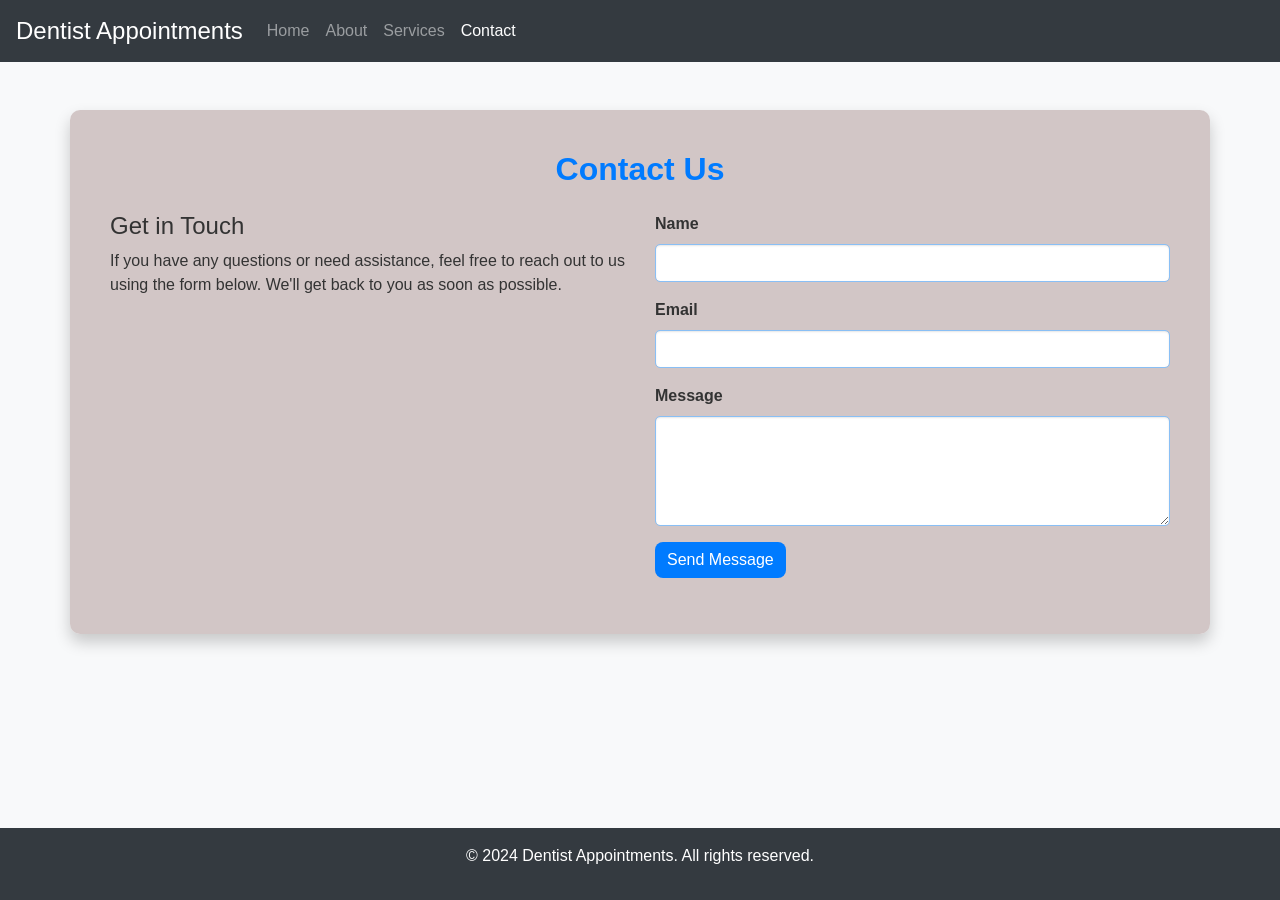
<file: contact.html>
<!DOCTYPE html>
<html lang="en">

<head>
    <meta charset="UTF-8">
    <meta name="viewport" content="width=device-width, initial-scale=1.0">
    <link href="https://maxcdn.bootstrapcdn.com/bootstrap/4.5.2/css/bootstrap.min.css" rel="stylesheet">
    <link rel="stylesheet" href="style.css">
    <title>Contact Us - Dentist Appointments</title>
</head>

<body>
    <!-- Navbar -->
    <nav class="navbar navbar-expand-lg navbar-dark bg-dark">
        <a class="navbar-brand" href="#">Dentist Appointments</a>
        <button class="navbar-toggler" type="button" data-toggle="collapse" data-target="#navbarNav"
            aria-controls="navbarNav" aria-expanded="false" aria-label="Toggle navigation">
            <span class="navbar-toggler-icon"></span>
        </button>
        <div class="collapse navbar-collapse" id="navbarNav">
            <ul class="navbar-nav">
                <li class="nav-item">
                    <a class="nav-link" href="index.html">Home</a>
                </li>
                <li class="nav-item">
                    <a class="nav-link" href="about.html">About</a>
                </li>
                <li class="nav-item">
                    <a class="nav-link" href="services.html">Services</a>
                </li>
                <li class="nav-item active">
                    <a class="nav-link" href="contact.html">Contact</a>
                </li>
            </ul>
        </div>
    </nav>

    <!-- Contact Section -->
    <section id="contact" class="container my-5">
        <h2 class="text-center mb-4">Contact Us</h2>
        <div class="row">
            <div class="col-md-6">
                <h4>Get in Touch</h4>
                <p>If you have any questions or need assistance, feel free to reach out to us using the form below.
                    We'll get back to you as soon as possible.</p>
            </div>
            <div class="col-md-6">
                <form id="contactForm" onsubmit="submitContactForm(event)">
                    <div class="form-group">
                        <label for="contactName">Name</label>
                        <input type="text" class="form-control" id="contactName" required>
                    </div>
                    <div class="form-group">
                        <label for="contactEmail">Email</label>
                        <input type="email" class="form-control" id="contactEmail" required>
                    </div>
                    <div class="form-group">
                        <label for="contactMessage">Message</label>
                        <textarea class="form-control" id="contactMessage" rows="4" required></textarea>
                    </div>
                    <button type="submit" class="btn btn-primary">Send Message</button>
                    <div id="contactConfirmationMessage" class="text-success mt-3"></div>
                </form>
            </div>
        </div>
    </section>

    <!-- Footer -->
    <footer class="bg-dark text-white text-center py-3">
        <p>&copy; 2024 Dentist Appointments. All rights reserved.</p>
    </footer>

    <script src="https://code.jquery.com/jquery-3.5.1.slim.min.js"></script>
    <script src="https://cdn.jsdelivr.net/npm/@popperjs/core@2.11.6/dist/umd/popper.min.js"></script>
    <script src="https://maxcdn.bootstrapcdn.com/bootstrap/4.5.2/js/bootstrap.min.js"></script>
    <script>
        function submitContactForm(event) {
            event.preventDefault();
            const name = document.getElementById('contactName').value;
            const email = document.getElementById('contactEmail').value;
            const message = document.getElementById('contactMessage').value;

            // In a real application, you would send the data to a server here

            document.getElementById('contactForm').reset();
            document.getElementById('contactConfirmationMessage').innerText = 'Your message has been sent successfully!';
        }
    </script>
</body>

</html>
</file>
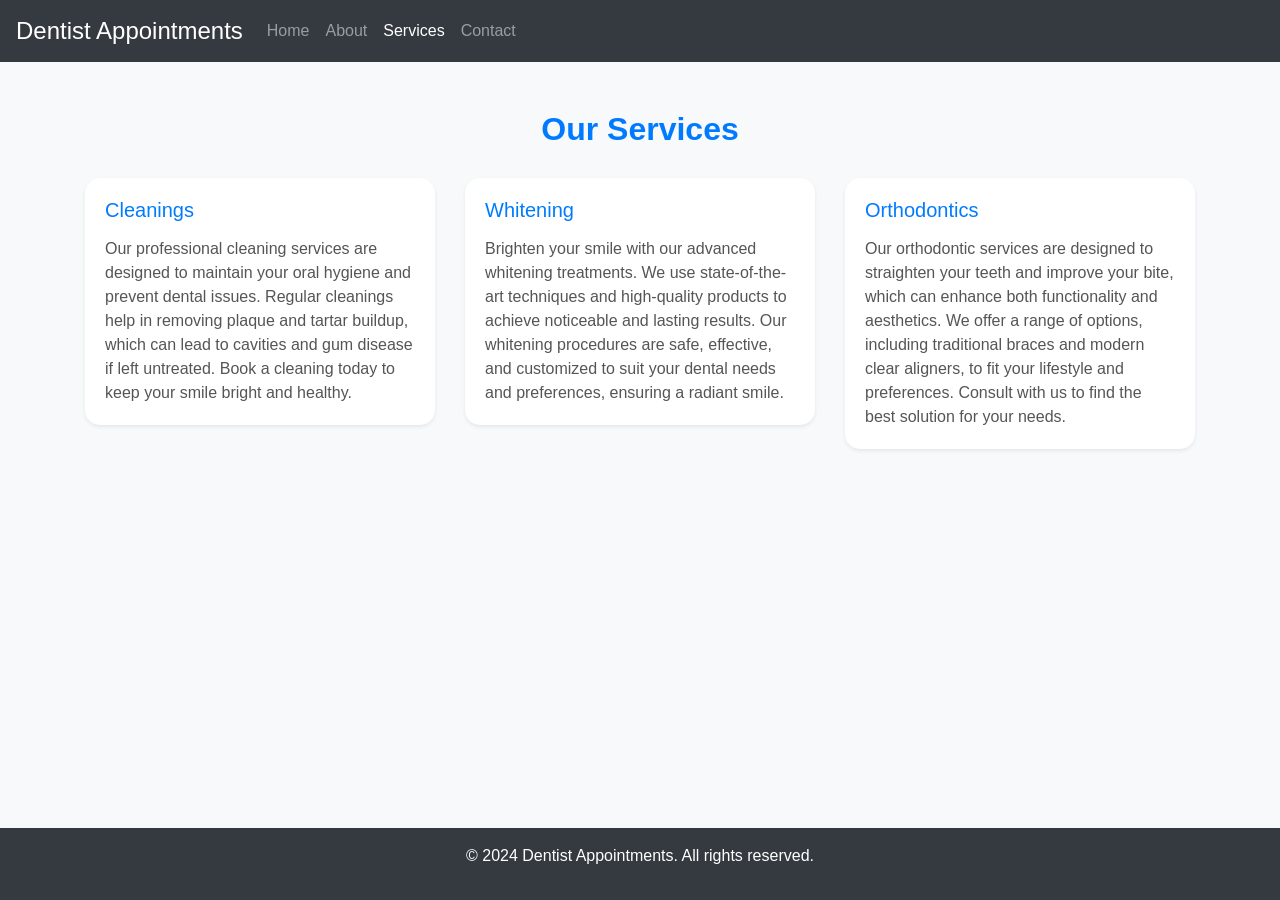
<file: services.html>
<!DOCTYPE html>
<html lang="en">

<head>
    <meta charset="UTF-8">
    <meta name="viewport" content="width=device-width, initial-scale=1.0">
    <link href="https://maxcdn.bootstrapcdn.com/bootstrap/4.5.2/css/bootstrap.min.css" rel="stylesheet">
    <link rel="stylesheet" href="style.css">
    <title>Services - Dentist Appointments</title>
</head>

<body>
    <!-- Navbar -->
    <nav class="navbar navbar-expand-lg navbar-dark bg-dark">
        <a class="navbar-brand" href="#">Dentist Appointments</a>
        <button class="navbar-toggler" type="button" data-toggle="collapse" data-target="#navbarNav"
            aria-controls="navbarNav" aria-expanded="false" aria-label="Toggle navigation">
            <span class="navbar-toggler-icon"></span>
        </button>
        <div class="collapse navbar-collapse" id="navbarNav">
            <ul class="navbar-nav">
                <li class="nav-item">
                    <a class="nav-link" href="index.html">Home</a>
                </li>
                <li class="nav-item">
                    <a class="nav-link" href="about.html">About</a>
                </li>
                <li class="nav-item active">
                    <a class="nav-link" href="services.html">Services</a>
                </li>
                <li class="nav-item">
                    <a class="nav-link" href="contact.html">Contact</a>
                </li>
            </ul>
        </div>
    </nav>

    <!-- Services Section -->
    <section class="container my-5">
        <h2 class="text-center">Our Services</h2>
        <div class="row">
            <div class="col-md-4">
                <div class="card mb-4 shadow-sm">
                    <div class="card-body">
                        <h5 class="card-title">Cleanings</h5>
                        <p class="card-text">Our professional cleaning services are designed to maintain your oral
                            hygiene and prevent dental issues. Regular cleanings help in removing plaque and tartar
                            buildup, which can lead to cavities and gum disease if left untreated. Book a cleaning today
                            to keep your smile bright and healthy.</p>
                    </div>
                </div>
            </div>
            <div class="col-md-4">
                <div class="card mb-4 shadow-sm">
                    <div class="card-body">
                        <h5 class="card-title">Whitening</h5>
                        <p class="card-text">Brighten your smile with our advanced whitening treatments. We use
                            state-of-the-art techniques and high-quality products to achieve noticeable and lasting
                            results. Our whitening procedures are safe, effective, and customized to suit your dental
                            needs and preferences, ensuring a radiant smile.</p>
                    </div>
                </div>
            </div>
            <div class="col-md-4">
                <div class="card mb-4 shadow-sm">
                    <div class="card-body">
                        <h5 class="card-title">Orthodontics</h5>
                        <p class="card-text">Our orthodontic services are designed to straighten your teeth and improve
                            your bite, which can enhance both functionality and aesthetics. We offer a range of options,
                            including traditional braces and modern clear aligners, to fit your lifestyle and
                            preferences. Consult with us to find the best solution for your needs.</p>
                    </div>
                </div>
            </div>
        </div>
    </section>

    <!-- Footer -->
    <footer class="bg-dark text-white text-center py-3">
        <p>&copy; 2024 Dentist Appointments. All rights reserved.</p>
    </footer>

    <script src="https://code.jquery.com/jquery-3.5.1.slim.min.js"></script>
    <script src="https://cdn.jsdelivr.net/npm/@popperjs/core@2.11.6/dist/umd/popper.min.js"></script>
    <script src="https://maxcdn.bootstrapcdn.com/bootstrap/4.5.2/js/bootstrap.min.js"></script>
</body>

</html>
</file>
<file: style.css>
/* General Styles */
body {
    font-family: 'Arial', sans-serif;
    background: linear-gradient(135deg, #3886da, #858b8b);
    background-size: 200% 200%;
    animation: backgroundShift 7s linear infinite;
    margin: 0;
    padding: 0;
}

/* Navbar Styles */
.navbar {
    margin-bottom: 20px;
}

.navbar-brand {
    font-size: 1.75rem;
}

/* Contact Section Styles */
#contact {
    background: rgba(207, 193, 193, 0.9);
    padding: 40px;
    border-radius: 10px;
    box-shadow: 0 8px 16px rgba(0, 0, 0, 0.2);
    transition: background-color 0.3s ease, transform 0.3s ease;
}

#contact:hover {
    background-color: rgb(224, 217, 224);
    transform: translateY(-5px);
}

/* Form Styles */
.form-group label {
    font-weight: bold;
}

.form-control {
    border-radius: 0.5rem;
    box-shadow: inset 0 1px 2px rgba(0, 0, 0, 0.1);
}

.form-control:focus {
    box-shadow: 0 0 0 0.2rem rgba(0, 123, 255, 0.25);
    border-color: #007bff;
}

/* Button Styles */
.btn-primary {
    background-color: #007bff;
    border-color: #007bff;
    border-radius: 0.5rem;
}

.btn-primary:hover {
    background-color: #0056b3;
    border-color: #004085;
}

/* Footer Styles */
footer {
    background-color: #343a40;
    color: #ffffff;
    padding: 15px 0;
    position: fixed;
    width: 100%;
    bottom: 0;
}

/* Keyframes for Background Animation */
@keyframes backgroundShift {
    0% {
        background-position: 0% 0%;
    }

    50% {
        background-position: 100% 100%;
    }

    100% {
        background-position: 0% 0%;
    }
}

/* General Body Styling */
body {
    font-family: 'Arial', sans-serif;
    background: #f8f9fa;
    color: #333;
}

/* Navbar Styling */
.navbar {
    background-color: #343a40;
    transition: background-color 0.3s ease;
}

.navbar-brand {
    font-size: 1.5rem;
}

.navbar-nav .nav-link {
    font-size: 1rem;
}

/* Navbar Hover Effect */
.navbar-nav .nav-link:hover {
    color: #f8f9fa;
}

/* Section Title */
h2 {
    color: #007bff;
    margin-bottom: 30px;
    font-weight: 600;
}

/* Card Styling */
.card {
    border: none;
    border-radius: 15px;
    box-shadow: 0 4px 8px rgba(0, 0, 0, 0.2);
    overflow: hidden;
    transition: transform 0.3s ease, box-shadow 0.3s ease;
}

.card:hover {
    transform: scale(1.05);
    box-shadow: 0 8px 16px rgba(0, 0, 0, 0.3);
}

.card-body {
    padding: 20px;
}

/* Card Title */
.card-title {
    color: #007bff;
    font-size: 1.25rem;
    margin-bottom: 15px;
}

/* Card Text */
.card-text {
    color: #555;
}

/* Footer Styling */
footer {
    background-color: #343a40;
    color: #f8f9fa;
    padding: 15px 0;
}

/* Modal Styling */
.modal-content {
    border-radius: 10px;
    transition: transform 0.3s ease;
}

.modal-body {
    background: rgba(255, 255, 255, 0.9);
    backdrop-filter: blur(10px);
}

.modal-footer {
    border-top: 1px solid #c98bec;
}

/* Form Elements */
.form-control {
    border-radius: 5px;
    border: 1px solid #89bff5;
    transition: border-color 0.3s ease;
}

.form-control:focus {
    border-color: #007bff;
    box-shadow: none;
}

.btn-primary {
    background-color: #007bff;
    border: none;
}

.btn-primary:hover {
    background-color: #0056b3;
}

/* Home Section Styling */
.home-section {
    background: linear-gradient(135deg, rgba(0, 123, 255, 0.7), rgba(0, 255, 255, 0.7)), url('path-to-your-image.jpg');
    background-size: cover;
    background-position: center;
    color: #fff;
    padding: 100px 0;
    text-align: center;
    transition: background 0.5s ease-in-out;
}

/* Header Styling */
.home-section .display-4 {
    font-size: 3rem;
    margin-bottom: 20px;
    animation: fadeInUp 1s ease-out;
}

/* Paragraph Styling */
.home-section .lead {
    font-size: 1.25rem;
    margin-bottom: 30px;
    animation: fadeInUp 1.5s ease-out;
}

/* Button Styling */
.home-section .btn-primary {
    background-color: #007bff;
    border: none;
    padding: 15px 30px;
    font-size: 1.25rem;
    border-radius: 50px;
    transition: background-color 0.3s ease, transform 0.3s ease;
}

.home-section .btn-primary:hover {
    background-color: #0056b3;
    transform: scale(1.05);
}

/* Keyframes for Text Animation */
@keyframes fadeInUp {
    from {
        opacity: 0;
        transform: translateY(20px);
    }

    to {
        opacity: 1;
        transform: translateY(0);
    }
}
</file>
